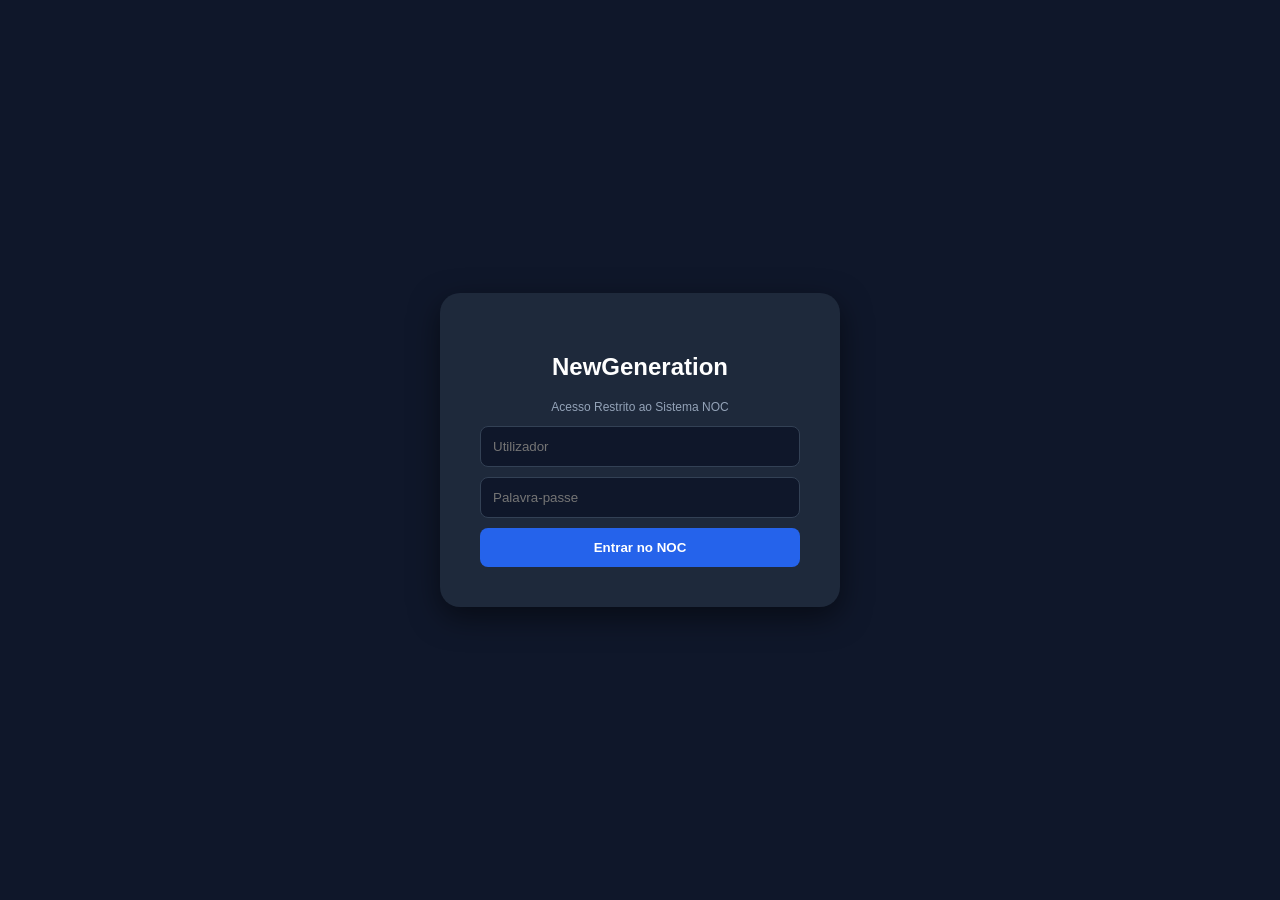
<file: login.html>
<!DOCTYPE html>
<html lang="pt-MZ">
<head>
    <meta charset="UTF-8">
    <title>Login | NOC New Generation</title>
    <style>
        body { margin:0; font-family:sans-serif; background:#0f172a; display:flex; align-items:center; justify-content:center; height:100vh; color:#fff; }
        .login-card { background:#1e293b; padding:40px; border-radius:20px; width:320px; text-align:center; box-shadow:0 10px 30px rgba(0,0,0,0.5); }
        input { width:100%; padding:12px; margin-bottom:10px; border-radius:8px; border:1px solid #334155; background:#0f172a; color:#fff; box-sizing:border-box; }
        button { width:100%; padding:12px; border:none; border-radius:8px; background:#2563eb; color:#fff; font-weight:bold; cursor:pointer; }
    </style>
</head>
<body>
    <div class="login-card">
        <h2>New<span>Generation</span></h2>
        <p style="color:#94a3b8; font-size:12px;">Acesso Restrito ao Sistema NOC</p>
        <form id="lForm">
            <input type="text" id="user" placeholder="Utilizador" required>
            <input type="password" id="pass" placeholder="Palavra-passe" required>
            <button type="submit">Entrar no NOC</button>
        </form>
    </div>
    <script>
        document.getElementById('lForm').onsubmit = (e) => {
            e.preventDefault();
            const u = document.getElementById('user').value.toLowerCase();
            const p = document.getElementById('pass').value;
            // Credenciais NG2026
            if((u === 'adamgy' || u === 'admin' || u === 'faume') && p === 'ng2026') {
                localStorage.setItem('ng_auth', 'true');
                localStorage.setItem('ng_user', u.toUpperCase());
                window.location.href = 'dashboard.html';
            } else { alert('Acesso Negado.'); }
        };
    </script>
</body>
</html>
</file>
